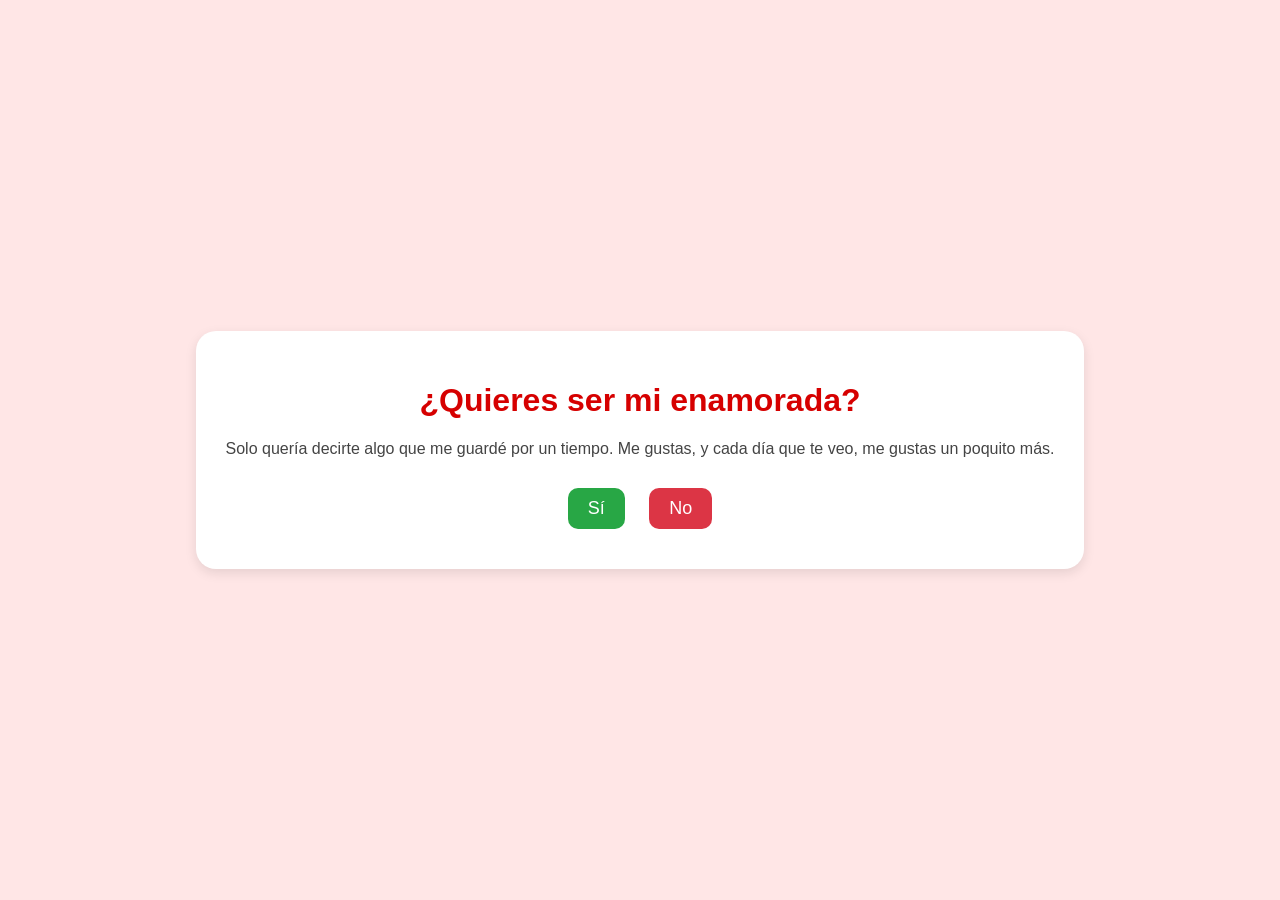
<file: para ti.html>
<!DOCTYPE html>
<html lang="es">
<head>
    <meta charset="UTF-8">
    <title>Para ti</title>
    <link rel="stylesheet" href="estilos.css">
</head>
<body>
    <div class="card">
        <h1>¿Quieres ser mi enamorada?</h1>
        <p>Solo quería decirte algo que me guardé por un tiempo. Me gustas, y cada día que te veo, me gustas un poquito más.</p>
        <div class="botones">
            <button id="si">Sí</button>
            <button id="no">No</button>
        </div>
    </div>
    <div class="respuesta" id="respuesta">
        <h2>Sabía que aceptarías <span>🥺</span><span>💛</span></h2>
        <img src="flores.png" alt="flores">
    </div>
    <script src="script.js"></script>
</body>
</html>
</file>
<file: estilos.css>
body {
    font-family: Arial, sans-serif;
    background-color: #ffe6e6;
    display: flex;
    align-items: center;
    justify-content: center;
    height: 100vh;
    margin: 0;
}
.card {
    background: white;
    padding: 30px;
    border-radius: 20px;
    text-align: center;
    box-shadow: 0 4px 12px rgba(0,0,0,0.1);
}
.card h1 {
    color: #d60000;
}
.card p {
    margin-top: 10px;
    font-size: 16px;
    color: #444;
}
.botones {
    margin-top: 20px;
}
button {
    padding: 10px 20px;
    font-size: 18px;
    margin: 10px;
    border: none;
    border-radius: 10px;
    cursor: pointer;
    transition: 0.3s;
}
#si {
    background-color: #28a745;
    color: white;
}
#no {
    background-color: #dc3545;
    color: white;
    position: relative;
}
.respuesta {
    display: none;
    position: absolute;
    text-align: center;
    top: 20%;
}
.respuesta h2 {
    font-size: 26px;
    color: #d60000;
}
.respuesta img {
    margin-top: 15px;
    width: 120px;
}
</file>
